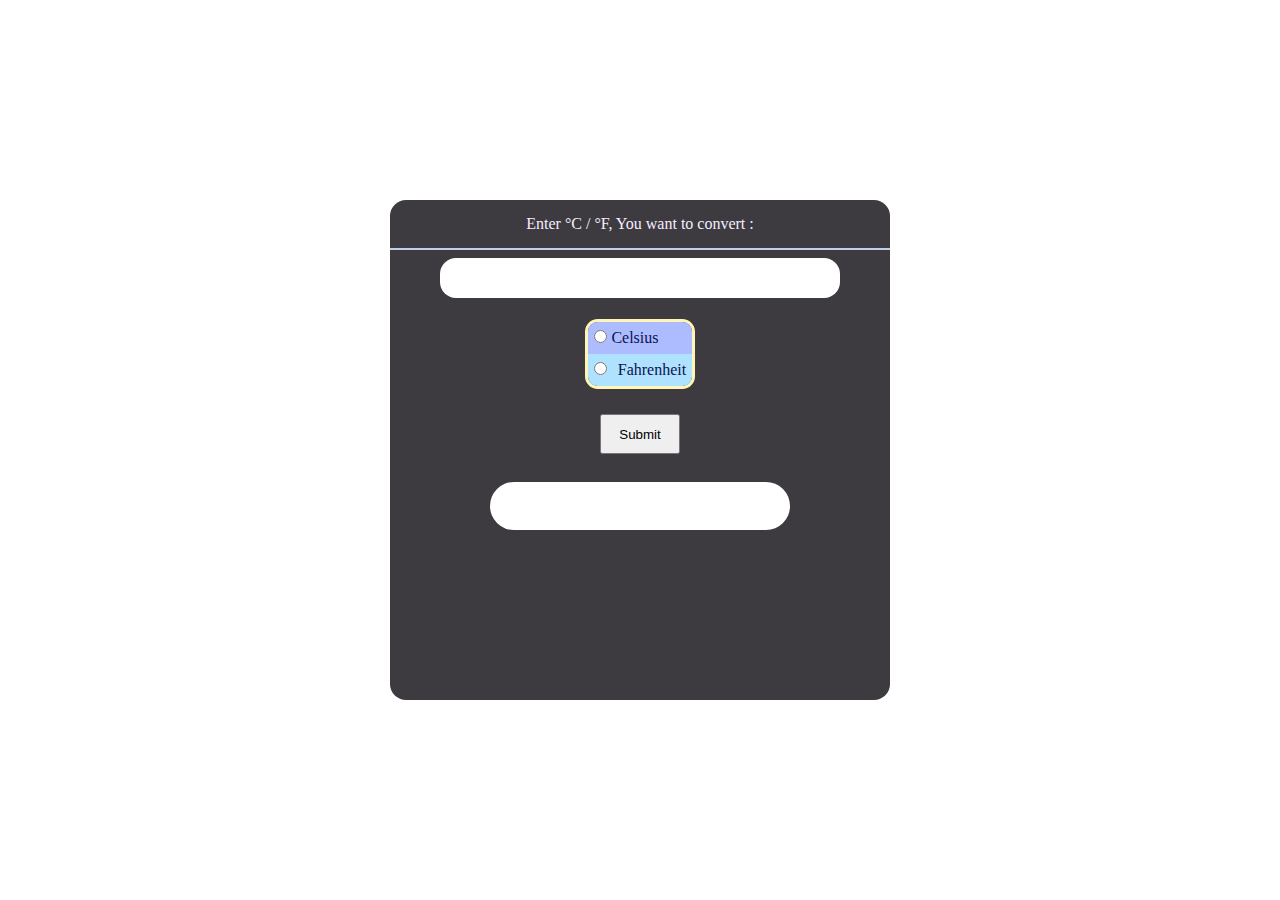
<file: index.html>
<!DOCTYPE html>
<html lang="en">
  <head>
    <meta charset="UTF-8" />
    <meta name="viewport" content="width=device-width, initial-scale=1.0" />
    <title>Nishan</title>
    <link rel="stylesheet" href="style.css" />
  </head>
  <body>
    

    <div class="container">
      <div class="panel-one">
        <div class="content-one">
          <label for="">Enter °C / °F, You want to convert : </label>
        </div>
      </div>

      <div class="panel-two">
        <div class="user-input">
          <input type="text" id="user_input" />
        </div>
      </div>

      <div class="radio-body">
        <div class="options">
          <div class="option-one effect-one">
            <input type="radio" id="cbutton" name="unit" />
            <label for="">Celsius</label>
          </div>

          <div class="option-two effect-one">
            <input type="radio" id="fbutton" name="unit" />
            <label for="" id="fbutton">Fahrenheit</label>
          </div>
        </div>
      </div>

      <div class="submit-button">
        <div class="button">
          <button type="button" id="submit_button">Submit</button>
        </div>
      </div>
      <div class="output-panel">
        <div class="output">
          <label for="" id="user_output"></label>
        </div>
      </div>
    </div>

    <script src="app.js"></script>
  </body>
</html>
</file>
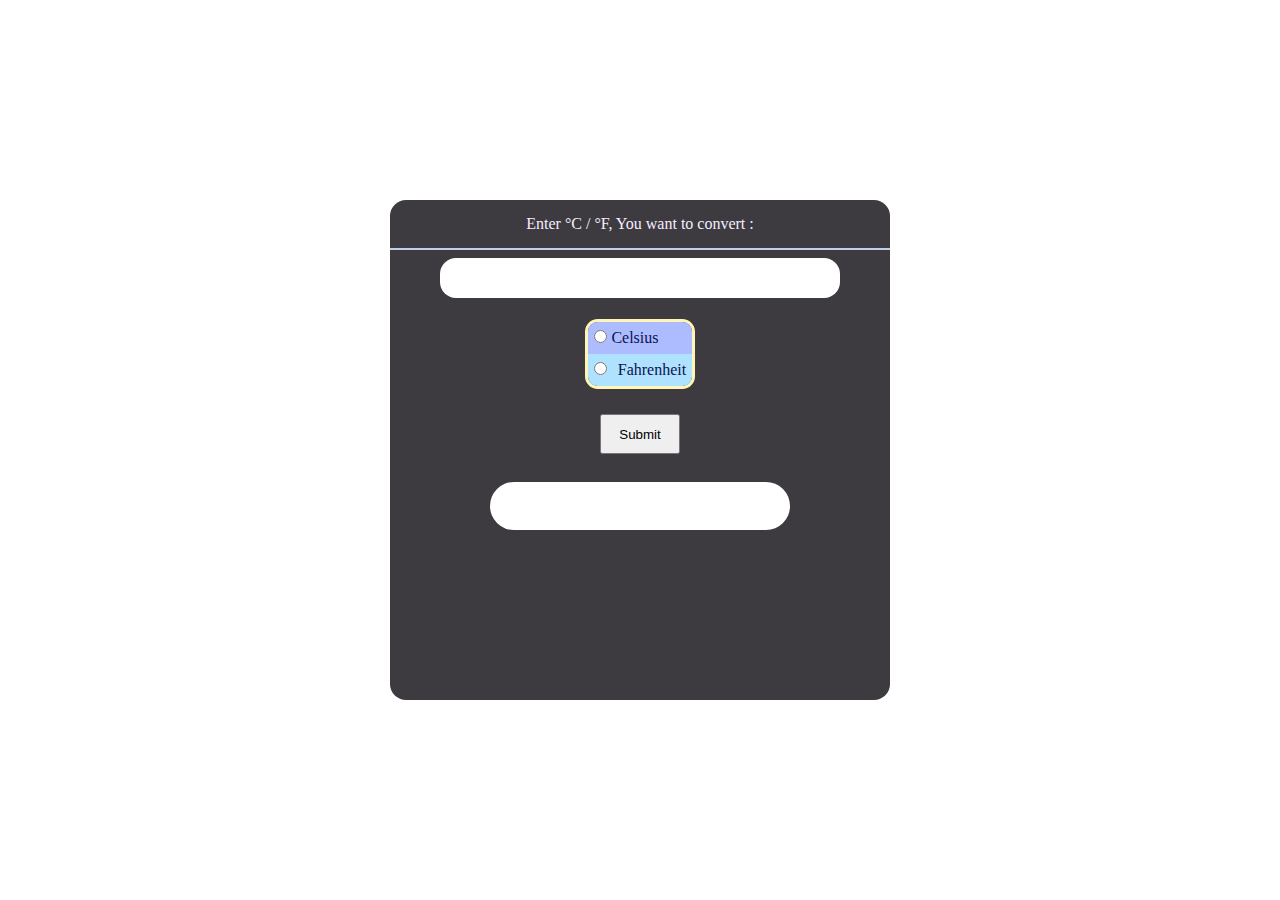
<file: main.html>
<!DOCTYPE html>
<html lang="en">
  <head>
    <meta charset="UTF-8" />
    <meta name="viewport" content="width=device-width, initial-scale=1.0" />
    <title>Document</title>
    <link rel="stylesheet" href="style.css" />
  </head>
  <body>
    

    <div class="container">
      <div class="panel-one">
        <div class="content-one">
          <label for="">Enter °C / °F, You want to convert : </label>
        </div>
      </div>

      <div class="panel-two">
        <div class="user-input">
          <input type="text" id="user_input" />
        </div>
      </div>

      <div class="radio-body">
        <div class="options">
          <div class="option-one effect-one">
            <input type="radio" id="cbutton" name="unit" />
            <label for="">Celsius</label>
          </div>

          <div class="option-two effect-one">
            <input type="radio" id="fbutton" name="unit" />
            <label for="" id="fbutton">Fahrenheit</label>
          </div>
        </div>
      </div>

      <div class="submit-button">
        <div class="button">
          <button type="button" id="submit_button">Submit</button>
        </div>
      </div>
      <div class="output-panel">
        <div class="output">
          <label for="" id="user_output"></label>
        </div>
      </div>
    </div>

    <script src="main.js"></script>
  </body>
</html>
</file>
<file: style.css>
* {
  margin: 0;
  padding: 0;
  border: border-box;
}
body {
  height: 100vh;
  display: flex;
  justify-content: center;
  align-items: center;
  color: #f8edff;
}

.container {
  border-radius: 1rem;
  background-color: #3d3b40;
  height: 500px;
  width: 500px;
}
.panel-one {
  height: 3rem;
  border-bottom: 2px solid #bfcfe7;
  display: flex;
  justify-content: center;
  align-items: center;
  color: #f8edff;
}
.panel-two {
  margin-top: 0.5rem;
  margin-bottom: 0.5rem;
  height: 2.5rem;
  width: 100%;
  display: flex;
  justify-content: center;
}
.user-input {
  height: 100%;
  width: 80%;
  display: flex;
  justify-content: center;
}
.user-input input {
  border-radius: 1rem;
  height: 100%;
  width: 100%;
  border: none;
  text-align: center;
}

.radio-body {
  height: 5rem;
  width: 100%;
  display: flex;
  justify-content: center;
}

.options:hover{
    border: 3px solid red;
    
}

.options {
    margin-top: 0.8rem;
  border: 3px solid #fff5b8;
  border-radius: 0.8rem;
  height: 4rem;
  width: 6.5rem;
  display: flex;
  flex-wrap: wrap;
  align-content: space-evenly;
  color: #0c134f;
  
}
.effect-one:hover{
    background-color: #c8ffd400;
    color: white;

}
.option-one {
  border-top-left-radius: 0.6rem;
  border-top-right-radius: 0.6rem;

  height: 50%;
  width: 100%;

  background-color: #acbcff;
}
.option-two {
  border-bottom-left-radius: 0.6rem;
  border-bottom-right-radius: 0.6rem;

  height: 50%;
  width: 100%;

  background-color: #aee2ff;
}
#cbutton {
  margin-top: 0.5rem;
  margin-left: 0.4rem;
}
#fbutton {
  margin-top: 0.5rem;
  margin-left: 0.4rem;
}

.submit-button{
    margin-top:1rem ;
    height:4rem;
    width: 100%;
    display: flex;
    justify-content: center;
    align-items: center;
}
.button{
    
    display: flex;
    justify-content: center;
    align-items: center;
    height: 5rem;
    width: 10rem;
    
}
.button button{
    height:2.5rem ;
    width:5rem ;
    
}
.output-panel{
    background-color: white;
    margin-top: 1rem;
    margin-left: 20%;
    width: 60%;
    height: 3rem;
    display: flex;
    justify-content: center;
    align-items: center;
    border-radius: 2rem;

}
.output{
    display: flex;
    justify-content: center;
    align-items: center;
    height: 2.5rem;
    width: 6rem;
    color: #3d3b40;
    font-size: 1.5rem;
}
</file>
